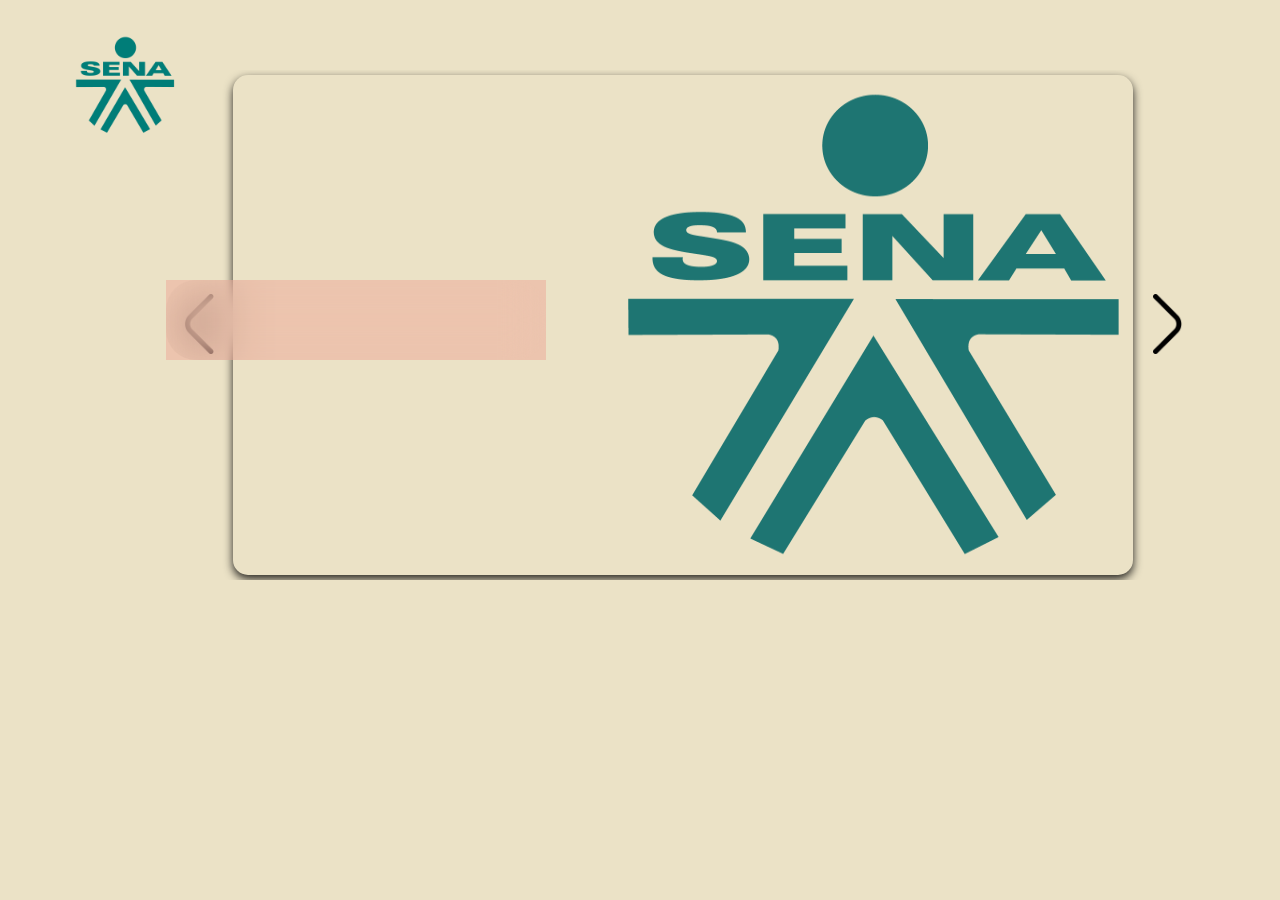
<file: index.html>
<!DOCTYPE html>
<html lang="es">
<head>
    <meta charset="UTF-8">
    <meta name="viewport" content="width=device-width, initial-scale=1.0">
    <title>My routine</title>
    <link rel="icon" href="img/icon.ico">
    <link rel="stylesheet" href="routine.css">
</head>

<body>
    <header class="containerImg" >
        <h1 id="imgLogo"><img src="img/logo-sena-verde.png" alt="logo" class="imagenLogo" loading="lazy"></h1>
    </header>
    <main class="container">
        <div class="carrusel">
            <div class="atras">
                <img id="atras" src="img/izquierdo.png" alt="imgAtras">
            </div>

            <div class="imagens">
                <div id="imgFondo" class="img">
                    <img src="img/logo-sena-verde.png" alt="image1" loading="lazy">                </div>
                <article id="texto" class="texto">
                    <h2>My Daily Rutine AA1 - EV03</h2>
                    <p>Apprentice: <br> <br> Francisco José Huertas Mejía <br> <br> <br> <br> Course: <br> <br> English Does Work Level 1 - 2924639 <br> <br> <br> Instructor: <br> <br> Claudia De Lemos</p>
                </article>
            </div>
        
           <div class="adelante" >
                <img id="adelante" src="img/derecho.png" alt="adelante">
           </div>
        </div>       
    </main>
    <div class="puntos" id="puntos"></div>
    <script src="app.js"></script>
    
</body>

</html>
</file>
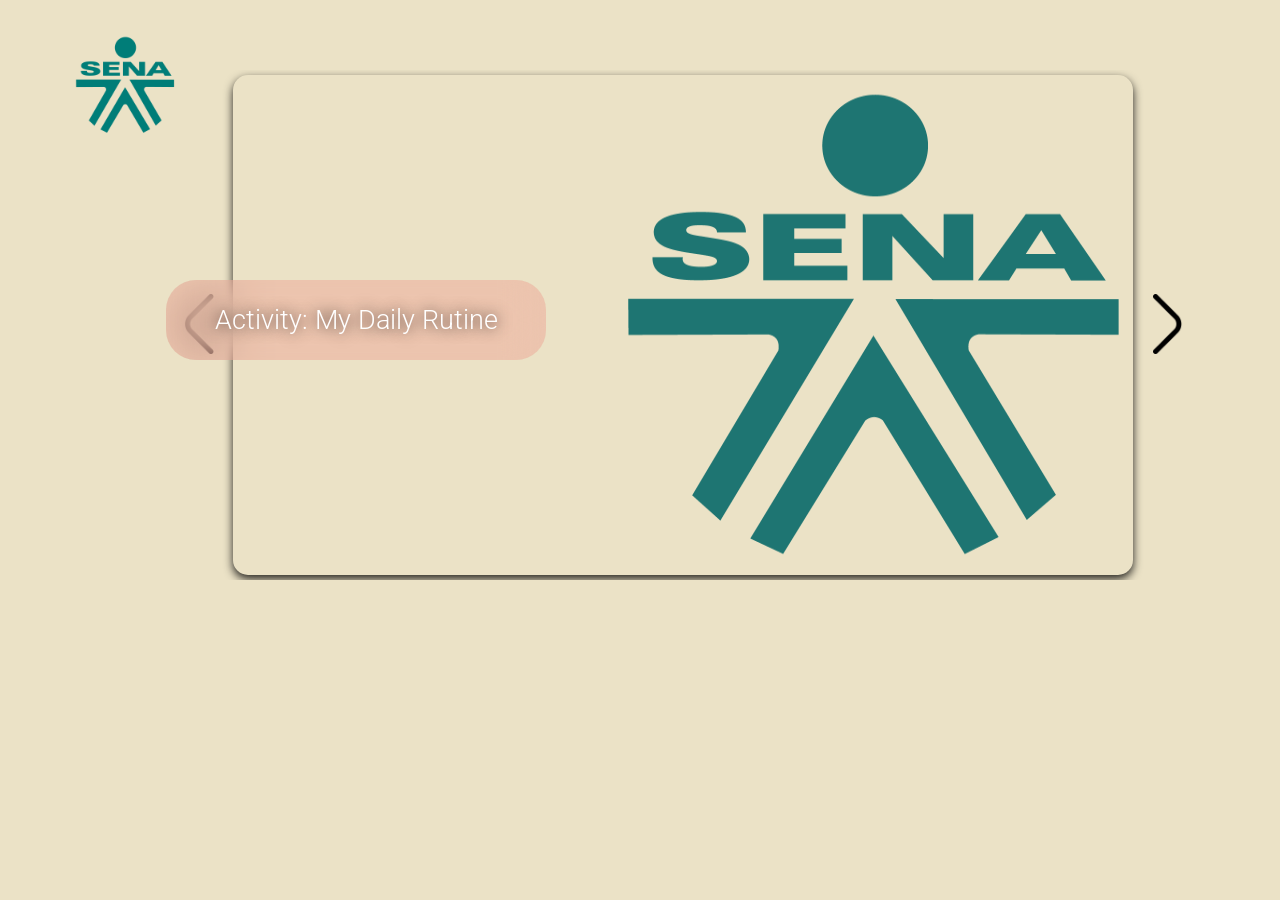
<file: routine.html>
<!DOCTYPE html>
<html lang="es">
<head>
    <meta charset="UTF-8">
    <meta name="viewport" content="width=device-width, initial-scale=1.0">
    <title>My routine</title>
    <link rel="icon" href="img/icon.ico">
    <link rel="stylesheet" href="routine.css">
</head>

<body>
    <header class="containerImg" >
        <h1 id="imgLogo"><img src="img/logo-sena-verde.png" alt="logo" class="imagenLogo" loading="lazy"></h1>
    </header>
    <main class="container">
        <div class="carrusel">
            <div class="atras">
                <img id="atras" src="img/izquierdo.png" alt="imgAtras">
            </div>

            <div class="imagens">
                <div id="imgFondo" class="img">
                    <img src="img/logo-sena-verde.png" alt="image1" loading="lazy">                </div>
                <article id="texto" class="texto">
                    <h2>Activity: My Daily Rutine</h2>
                    <p>Apprentice: <br> <br> Francisco José Huertas Mejía <br> <br> <br> <br> Course: <br> <br> English Does Work - Level 1 <br> <br> <br> Instructor: <br> <br> Claudia De Lemos</p>
                </article>
            </div>
        
           <div class="adelante" >
                <img id="adelante" src="img/derecho.png" alt="adelante">
           </div>
        </div>       
    </main>
    <div class="puntos" id="puntos"></div>
    <script src="app.js"></script>
    
</body>

</html>
</file>
<file: routine.css>
@import url('https://fonts.googleapis.com/css2?family=Roboto:wght@300;400;500;700&display=swap');
html, body, div, span, applet, object, iframe,
h1, h2, h3, h4, h5, h6, p, blockquote, pre,
a, abbr, acronym, address, big, cite, code,
del, dfn, em, img, ins, kbd, q, s, samp,
small, strike, strong, sub, sup, tt, var,
b, u, i, center,
dl, dt, dd, ol, ul, li,
fieldset, form, label, legend,
table, caption, tbody, tfoot, thead, tr, th, td,
article, aside, canvas, details, embed, 
figure, figcaption, footer, header, hgroup, 
menu, nav, output, ruby, section, summary,
time, mark, audio, video {
	margin: 0;
	padding: 0;
	border: 0;
	font-size: 100%;
	font: inherit;
	vertical-align: baseline;
}
/* HTML5 display-role reset for older browsers */
article, aside, details, figcaption, figure, 
footer, header, hgroup, menu, nav, section {
	display: block;
}
body {
	line-height: 1;
	width: 85.375em;
	height: 48em;
	background-color: #EBE2C6;
	font-family: 'Roboto', sans-serif;
}

ol, ul {
	list-style: none;
}
blockquote, q {
	quotes: none;
}
blockquote:before, blockquote:after,
q:before, q:after {
	content: '';
	content: none;
}
table {
	border-collapse: collapse;
	border-spacing: 0;
}

.containerImg{
	position: absolute;
	top: 2.1875em;
	left: 4.6875em;
}


.containerImg h1 img{
	width: 6.25em;
	height: 6.25em;
}

.container{
	display: flex;
	flex-direction: column;
	align-items: center;
	justify-content: center;
	padding-top: 4.375em;
	overflow: hidden;
	
}

.carrusel{
	display: flex;
	align-items: center;
	justify-content: center;
	overflow: hidden;	
	
}

.atras img{
	width: 3.75em;	
	cursor: pointer;
}

.adelante img{
	width: 3.75em;
	cursor: pointer;
}

.imagens{
	display: flex;
	flex-direction: column;
	justify-content: top;
	align-items: center;
}

.img{
	position: relative;
	box-shadow: 0em 0.25em 0.625em 0em rgba(0, 0, 0, 0.85);
	height: 31.25em;
	width: 56.25em;
	border-radius: 0.9375rem;
	margin: 0.3125rem;
	object-fit: cover;
	filter: saturate(175%);
	display: flex;
	align-items: center;
	justify-content: right;
}

.img img{
	margin-right: 0.625rem;
	height: 30rem;
	width: 31.25rem;	
	filter: saturate(40%);
}

.texto{
	overflow: hidden;
	position: absolute;
	right: 45.875rem;
	flex-direction: column;
	transform: translateY(12.5em);
	margin-top: 0.625rem;
	backdrop-filter: blur(1.25em);
	background-color: rgba(241, 85, 84, 0.21);
	display: flex;
	align-items: center;
	justify-content: center;
	border-radius: 1.875em;
}


.texto h2{
	text-shadow: 0rem 0rem 0.9375rem black;
	padding-top: 2.5rem;
	color: rgb(255, 255, 255);
	font-weight: 300;
	font-size: 1.6875rem;
}

.texto p{
	align-items: center;
	padding: 1.25rem;
	color: rgb(255, 255, 255);
	font-size: 0rem;
	font-weight: 300;
}

.imagens .texto{
	width: 23.75rem;
	height: 5rem;
	transition: 1s;
}

.imagens:hover .texto{
	transition: height 1s, transform 1s, background-color 1s;
	transform: translateY(1.125rem);
	height: 28.125rem;
	background-color: rgba(241, 85, 84, 0.21);
	cursor: pointer;
}

.imagens:hover .texto p{
	transition: font-size 0s .2s linear;
	font-size: 1.4375rem;
	font-weight: 300;
	text-shadow: 0rem 0rem 0.625rem #000000;
	cursor: pointer;
}


.puntos{
    display: flex;
    align-items: center;
    justify-content: center;
}

.puntos p{
    font-size: 6.25rem;
    font-weight: 500;
    margin-top: -3.125rem;
    color: black;
}

.puntos .bold{
    font-weight: 700;
    margin-left: 0.625rem;
    margin-right: 0.625rem;
    color: #44318D ;
}
</file>
